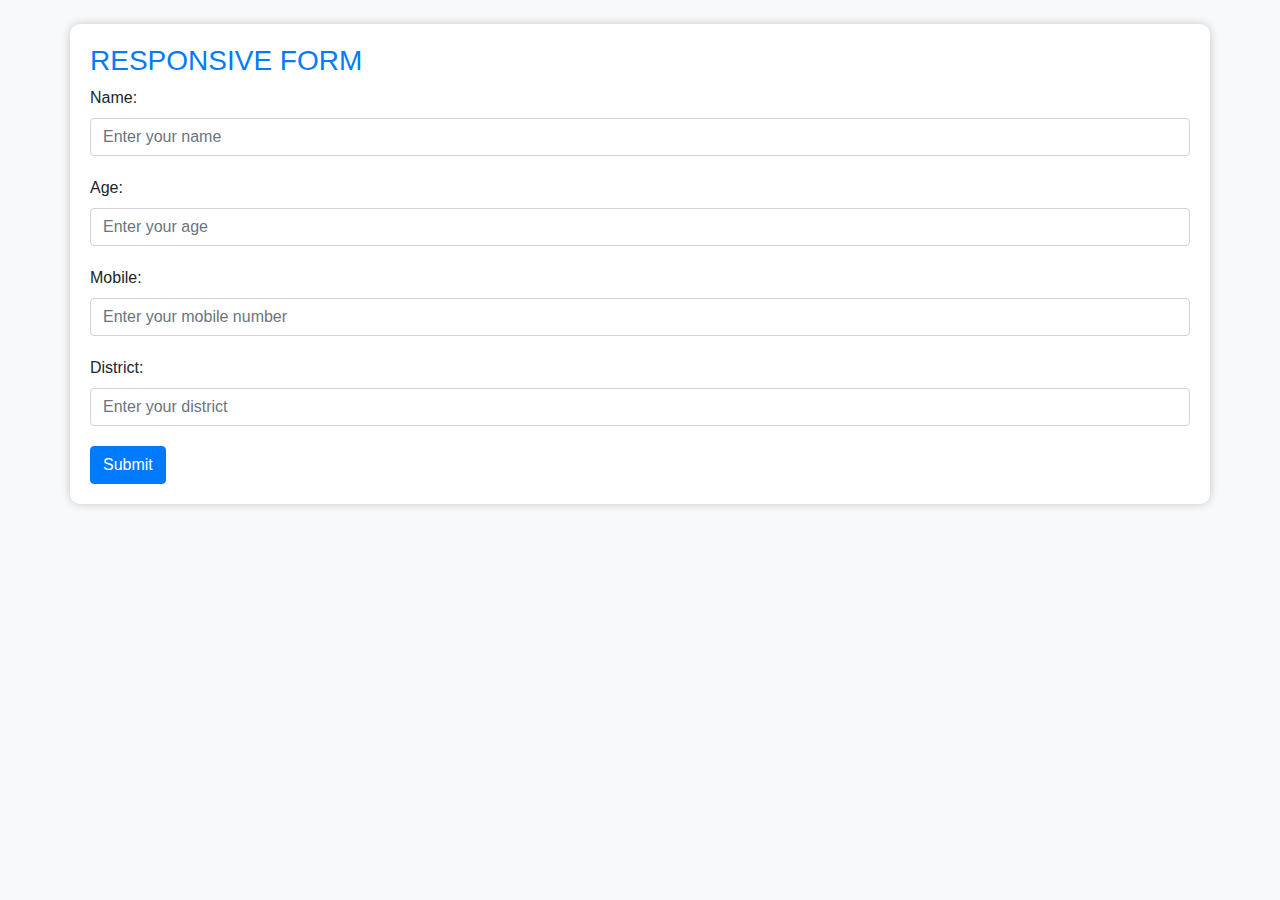
<file: TASK-2/FORM.HTML>
<!DOCTYPE html>
<html>
<head>
    <!-- Include Bootstrap CSS -->
    <link rel="stylesheet" href="https://maxcdn.bootstrapcdn.com/bootstrap/4.5.2/css/bootstrap.min.css">
    <style>
        body {
            background-color: #f8f9fa;
        }
        .container {
            background-color: #fff;
            border-radius: 10px;
            box-shadow: 0px 0px 10px rgba(0, 0, 0, 0.2);
            padding: 20px;
            margin-top: 20px;
        }
        .form-group {
            margin-bottom: 20px;
        }
        h3 {
            color: #007bff;
        }
    </style>
</head>
<body>
    <div class="container mt-4">
        <h3>RESPONSIVE FORM</h3>
        <form id="form">
            <div class="form-group">
                <label for="name">Name:</label>
                <input type="text" class="form-control" id="name" placeholder="Enter your name" required>
            </div>
            <div class="form-group">
                <label for="age">Age:</label>
                <input type="number" class="form-control" id="age" placeholder="Enter your age" required>
            </div>
            <div class="form-group">
                <label for="mobile">Mobile:</label>
                <input type="text" class="form-control" id="mobile" placeholder="Enter your mobile number" required>
            </div>
            <div class="form-group">
                <label for="district">District:</label>
                <input type="text" class="form-control" id="district" placeholder="Enter your district" required>
            </div>
            <button type="submit" class="btn btn-primary">Submit</button>
        </form>
    </div>

    <!-- Include Bootstrap JS and jQuery (for form validation) -->
    <script src="https://code.jquery.com/jquery-3.5.1.slim.min.js"></script>
    <script src="https://cdn.jsdelivr.net/npm/bootstrap@4.5.2/dist/js/bootstrap.min.js"></script>
    <script>
        const form = document.getElementById("form");
        form.addEventListener('submit', (e) => {
            e.preventDefault();
            const values = document.querySelectorAll(".form-control");
            values.forEach((val) => {
                console.log(`${val.id.toUpperCase()} : ${val.value} `);
            });
        });
    </script>
</body>
</html>
</file>
